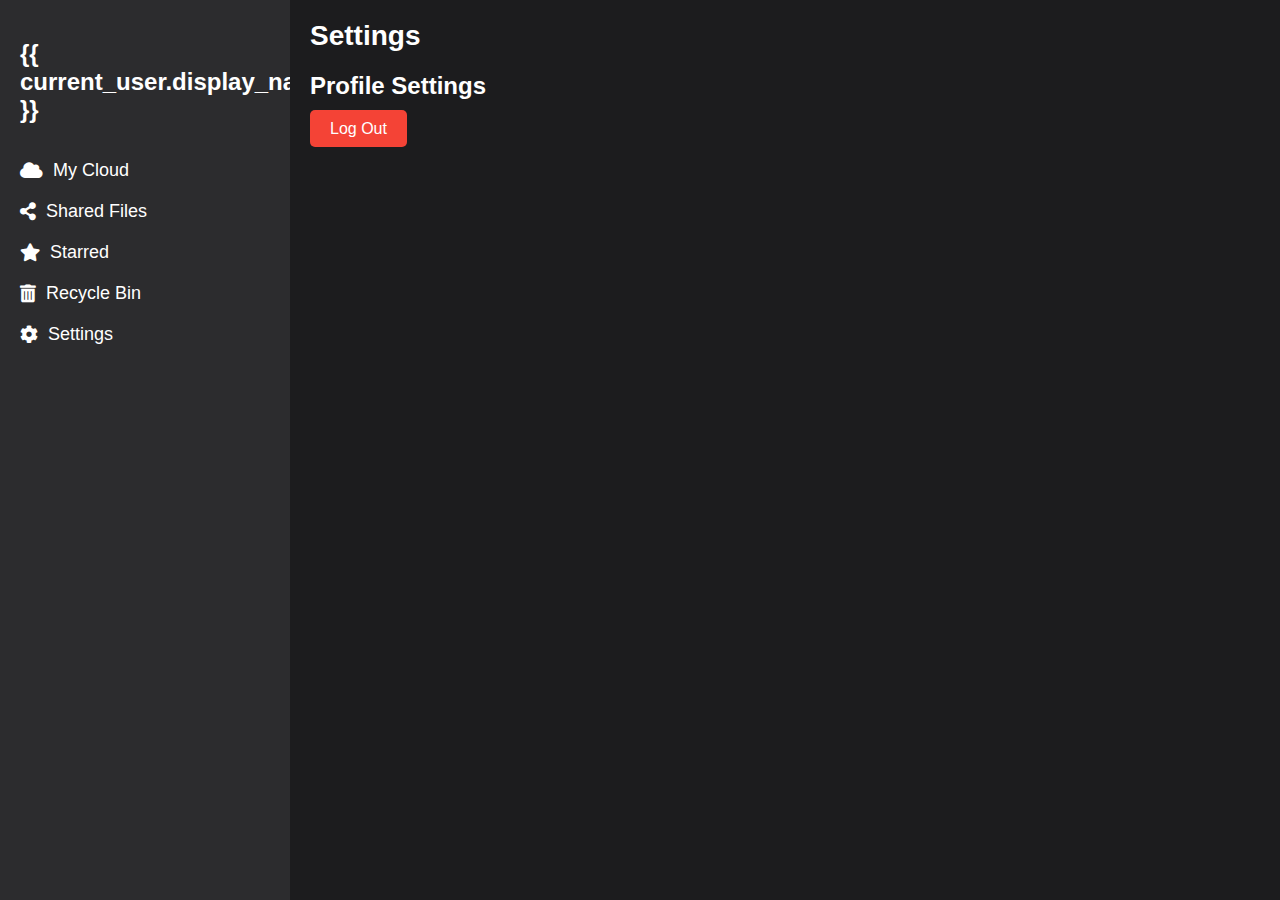
<file: templates/settings.html>
﻿<!DOCTYPE html>
<html lang="en">

<head>
    <meta charset="UTF-8">
    <meta name="viewport" content="width=device-width, initial-scale=1.0">
    <title>Settings</title>
    <link rel="stylesheet" href="https://cdnjs.cloudflare.com/ajax/libs/font-awesome/5.15.3/css/all.min.css">
    <style>
        body {
            font-family: 'Arial', sans-serif;
            background-color: #1c1c1e;
            color: #fff;
            margin: 0;
            padding: 0;
            display: flex;
            height: 100vh;
        }

        .sidebar {
            width: 250px;
            background-color: #2c2c2e;
            padding: 20px;
            display: flex;
            flex-direction: column;
        }

        .sidebar h2 {
            color: #fff;
            margin-bottom: 20px;
            font-size: 24px;
        }

        .sidebar ul {
            list-style: none;
            padding: 0;
        }

        .sidebar ul li {
            margin-bottom: 20px;
        }

        .sidebar ul li a {
            color: #fff;
            text-decoration: none;
            font-size: 18px;
            display: flex;
            align-items: center;
        }

        .sidebar ul li a i {
            margin-right: 10px;
        }

        .main-content {
            flex-grow: 1;
            padding: 20px;
            background-color: #1c1c1e;
        }

        .main-header {
            display: flex;
            justify-content: space-between;
            align-items: center;
        }

        .main-header h1 {
            font-size: 28px;
            margin: 0;
        }

        .logout-btn {
            background-color: #f44336;
            color: white;
            padding: 10px 20px;
            border-radius: 5px;
            text-decoration: none;
            font-size: 16px;
            margin-top: 20px;
        }

        .logout-btn:hover {
            background-color: #d32f2f;
        }

    </style>
</head>

<body>

    <div class="sidebar">
        <h2>{{ current_user.display_name }}</h2>
        <ul>
            <li><a href="/files"><i class="fas fa-cloud"></i> My Cloud</a></li>
            <li><a href="/shared"><i class="fas fa-share-alt"></i> Shared Files</a></li>
            <li><a href="/starred"><i class="fas fa-star"></i> Starred</a></li>
            <li><a href="/recycle"><i class="fas fa-trash-alt"></i> Recycle Bin</a></li>
            <li><a href="/settings"><i class="fas fa-cog"></i> Settings</a></li>
        </ul>
    </div>

    <div class="main-content">
        <div class="main-header">
            <h1>Settings</h1>
        </div>

        <div class="settings-section">
            <h2>Profile Settings</h2>

            <a href="/logout" class="logout-btn">Log Out</a> <!-- Кнопка выхода -->
        </div>
    </div>

</body>

</html>
</file>
